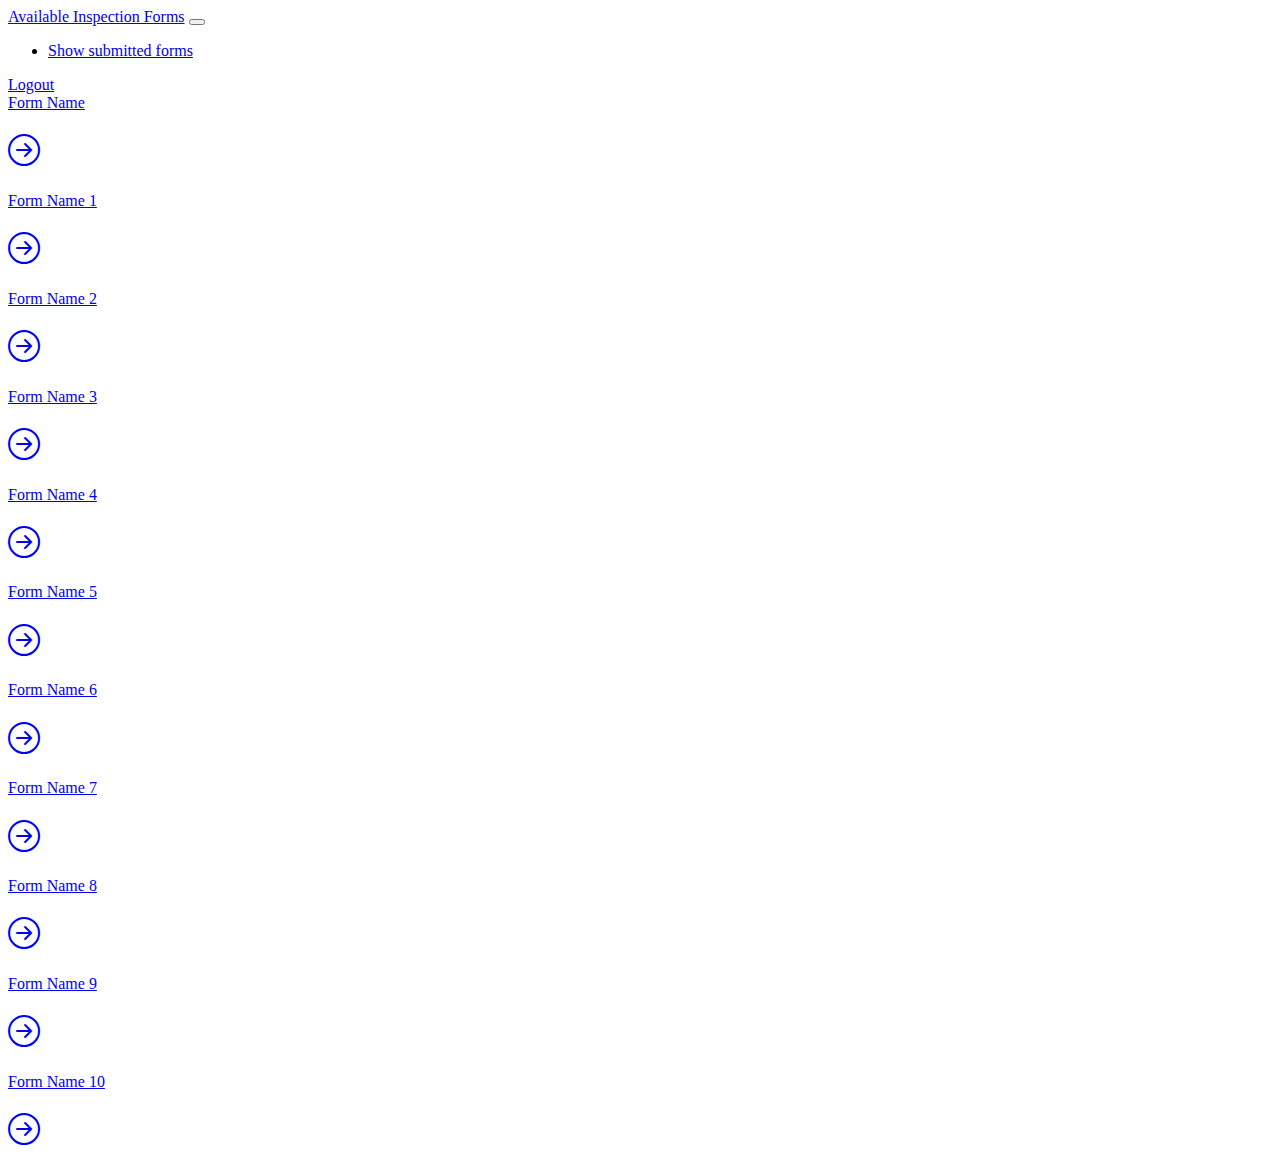
<file: list-forms.html>
<!DOCTYPE html>
<html lang="en">
<head>
    <meta charset="UTF-8">
    <meta http-equiv="X-UA-Compatible" content="IE=edge">
    <meta name="viewport" content="width=device-width, initial-scale=1.0">
    <title>List of forms</title>

    <link href="https://cdn.jsdelivr.net/npm/bootstrap@5.2.0-beta1/dist/css/bootstrap.min.css" rel="stylesheet"
            integrity="sha384-0evHe/X+R7YkIZDRvuzKMRqM+OrBnVFBL6DOitfPri4tjfHxaWutUpFmBp4vmVor" crossorigin="anonymous">
        <link rel="stylesheet" href="https://cdn.jsdelivr.net/npm/bootstrap-icons@1.8.3/font/bootstrap-icons.css">

</head>
<body>
    <nav class="navbar sticky-top navbar-expand-lg navbar-light bg-light">
        <div class="container-fluid">
            <a class="navbar-brand" href="#">Available Inspection Forms</a>
            <button class="navbar-toggler" type="button" data-bs-toggle="collapse"
                data-bs-target="#navbarSupportedContent" aria-controls="navbarSupportedContent" aria-expanded="false"
                aria-label="Toggle navigation">
                <span class="navbar-toggler-icon"></span>
            </button>
            <div class="collapse navbar-collapse" id="navbarSupportedContent">
                <ul class="navbar-nav me-auto mb-2 mb-lg-0">
                    <li class="nav-item">
                        <a class="nav-link active" aria-current="page" href="list-submissions.html">Show submitted forms</a>
                    </li>
                </ul>
                <form class="d-flex">
                    <a href="index.html" class="btn btn-outline-secondary">Logout</a>
                </form>
            </div>
        </div>
    </nav>


    <div class="container-fluid p-0">
        <div class="list-group rounded-0">
            <a href="submit-form.html" class="list-group-item list-group-item-action d-flex gap-3 py-3" aria-current="true">
                <div class="d-flex align-items-center py-2 w-100">
                    <div>Form Name</div>
                </div>
                <div class="d-flex align-items-center py-2 flex-shrink-1">
                    <div>
                        <h1 class="opacity-50"><i class="bi bi-arrow-right-circle"></i></h1>
                    </div>
                </div>
            </a>
            <a href="submit-form.html" class="list-group-item list-group-item-action d-flex gap-3 py-3" aria-current="true">
                <div class="d-flex align-items-center py-2 w-100">
                    <div>Form Name 1</div>
                </div>
                <div class="d-flex align-items-center py-2 flex-shrink-1">
                    <div>
                        <h1 class="opacity-50"><i class="bi bi-arrow-right-circle"></i></h1>
                    </div>
                </div>
            </a>
            <a href="submit-form.html" class="list-group-item list-group-item-action d-flex gap-3 py-3" aria-current="true">
                <div class="d-flex align-items-center py-2 w-100">
                    <div>Form Name 2</div>
                </div>
                <div class="d-flex align-items-center py-2 flex-shrink-1">
                    <div>
                        <h1 class="opacity-50"><i class="bi bi-arrow-right-circle"></i></h1>
                    </div>
                </div>
            </a>
            <a href="submit-form.html" class="list-group-item list-group-item-action d-flex gap-3 py-3" aria-current="true">
                <div class="d-flex align-items-center py-2 w-100">
                    <div>Form Name 3</div>
                </div>
                <div class="d-flex align-items-center py-2 flex-shrink-1">
                    <div>
                        <h1 class="opacity-50"><i class="bi bi-arrow-right-circle"></i></h1>
                    </div>
                </div>
            </a>
            <a href="submit-form.html" class="list-group-item list-group-item-action d-flex gap-3 py-3" aria-current="true">
                <div class="d-flex align-items-center py-2 w-100">
                    <div>Form Name 4</div>
                </div>
                <div class="d-flex align-items-center py-2 flex-shrink-1">
                    <div>
                        <h1 class="opacity-50"><i class="bi bi-arrow-right-circle"></i></h1>
                    </div>
                </div>
            </a>
            <a href="submit-form.html" class="list-group-item list-group-item-action d-flex gap-3 py-3" aria-current="true">
                <div class="d-flex align-items-center py-2 w-100">
                    <div>Form Name 5</div>
                </div>
                <div class="d-flex align-items-center py-2 flex-shrink-1">
                    <div>
                        <h1 class="opacity-50"><i class="bi bi-arrow-right-circle"></i></h1>
                    </div>
                </div>
            </a>
            <a href="submit-form.html" class="list-group-item list-group-item-action d-flex gap-3 py-3" aria-current="true">
                <div class="d-flex align-items-center py-2 w-100">
                    <div>Form Name 6</div>
                </div>
                <div class="d-flex align-items-center py-2 flex-shrink-1">
                    <div>
                        <h1 class="opacity-50"><i class="bi bi-arrow-right-circle"></i></h1>
                    </div>
                </div>
            </a>
            <a href="submit-form.html" class="list-group-item list-group-item-action d-flex gap-3 py-3" aria-current="true">
                <div class="d-flex align-items-center py-2 w-100">
                    <div>Form Name 7</div>
                </div>
                <div class="d-flex align-items-center py-2 flex-shrink-1">
                    <div>
                        <h1 class="opacity-50"><i class="bi bi-arrow-right-circle"></i></h1>
                    </div>
                </div>
            </a>
            <a href="submit-form.html" class="list-group-item list-group-item-action d-flex gap-3 py-3" aria-current="true">
                <div class="d-flex align-items-center py-2 w-100">
                    <div>Form Name 8</div>
                </div>
                <div class="d-flex align-items-center py-2 flex-shrink-1">
                    <div>
                        <h1 class="opacity-50"><i class="bi bi-arrow-right-circle"></i></h1>
                    </div>
                </div>
            </a>
            <a href="submit-form.html" class="list-group-item list-group-item-action d-flex gap-3 py-3" aria-current="true">
                <div class="d-flex align-items-center py-2 w-100">
                    <div>Form Name 9</div>
                </div>
                <div class="d-flex align-items-center py-2 flex-shrink-1">
                    <div>
                        <h1 class="opacity-50"><i class="bi bi-arrow-right-circle"></i></h1>
                    </div>
                </div>
            </a>
            <a href="submit-form.html" class="list-group-item list-group-item-action d-flex gap-3 py-3" aria-current="true">
                <div class="d-flex align-items-center py-2 w-100">
                    <div>Form Name 10</div>
                </div>
                <div class="d-flex align-items-center py-2 flex-shrink-1">
                    <div>
                        <h1 class="opacity-50"><i class="bi bi-arrow-right-circle"></i></h1>
                    </div>
                </div>
            </a>
        </div>
    </div>

    <script src="https://cdn.jsdelivr.net/npm/bootstrap@5.2.0-beta1/dist/js/bootstrap.bundle.min.js"
        integrity="sha384-pprn3073KE6tl6bjs2QrFaJGz5/SUsLqktiwsUTF55Jfv3qYSDhgCecCxMW52nD2"
        crossorigin="anonymous"></script>
</body>
</html>
</file>
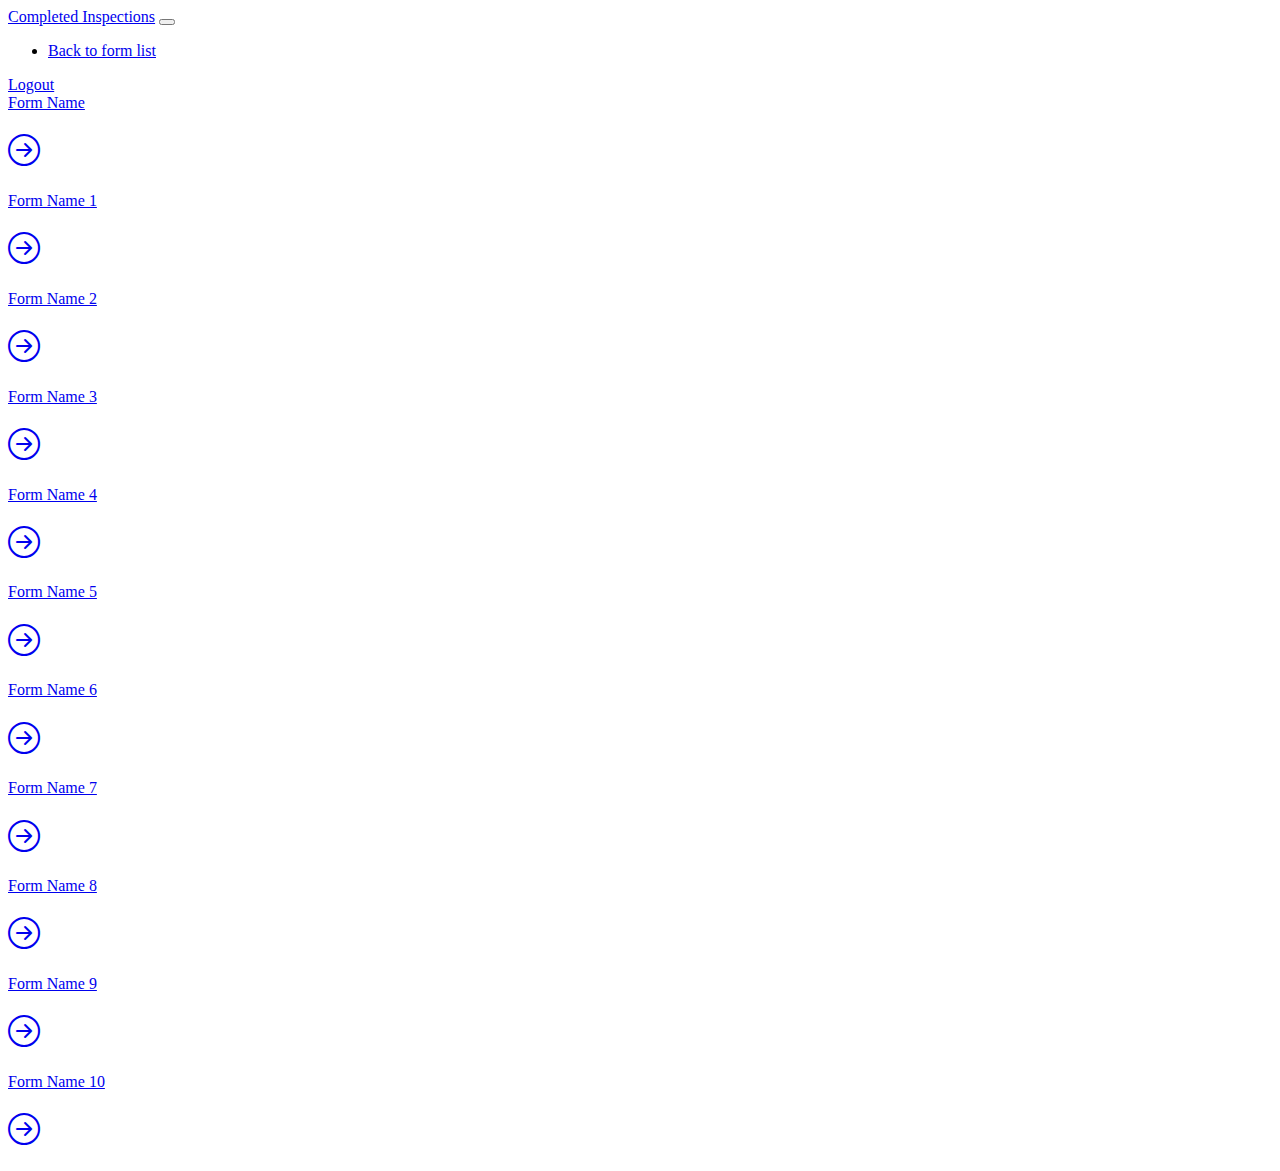
<file: list-submissions.html>
<!DOCTYPE html>
<html lang="en">
<head>
    <meta charset="UTF-8">
    <meta http-equiv="X-UA-Compatible" content="IE=edge">
    <meta name="viewport" content="width=device-width, initial-scale=1.0">
    <title>List of Completed Inspections</title>

    <link href="https://cdn.jsdelivr.net/npm/bootstrap@5.2.0-beta1/dist/css/bootstrap.min.css" rel="stylesheet"
            integrity="sha384-0evHe/X+R7YkIZDRvuzKMRqM+OrBnVFBL6DOitfPri4tjfHxaWutUpFmBp4vmVor" crossorigin="anonymous">
        <link rel="stylesheet" href="https://cdn.jsdelivr.net/npm/bootstrap-icons@1.8.3/font/bootstrap-icons.css">

</head>
<body>
    <nav class="navbar sticky-top navbar-expand-lg navbar-light bg-light">
        <div class="container-fluid">
            <a class="navbar-brand" href="list-forms.html">Completed Inspections</a>
            <button class="navbar-toggler" type="button" data-bs-toggle="collapse"
                data-bs-target="#navbarSupportedContent" aria-controls="navbarSupportedContent" aria-expanded="false"
                aria-label="Toggle navigation">
                <span class="navbar-toggler-icon"></span>
            </button>
            <div class="collapse navbar-collapse" id="navbarSupportedContent">
                <ul class="navbar-nav me-auto mb-2 mb-lg-0">
                    <li class="nav-item">
                        <a class="nav-link active" aria-current="page" href="list-forms.html">Back to form list</a>
                    </li>
                </ul>
                <form class="d-flex">
                    <a href="index.html" class="btn btn-outline-secondary">Logout</a>
                </form>
            </div>
        </div>
    </nav>


    <div class="container-fluid p-0">
        <div class="list-group rounded-0">
            <a href="view-submission.html" class="list-group-item list-group-item-action d-flex gap-3 py-3" aria-current="true">
                <div class="d-flex align-items-center py-2 w-100">
                    <div>Form Name</div>
                </div>
                <div class="d-flex align-items-center py-2 flex-shrink-1">
                    <div>
                        <h1 class="opacity-50"><i class="bi bi-arrow-right-circle"></i></h1>
                    </div>
                </div>
            </a>
            <a href="view-submission.html" class="list-group-item list-group-item-action d-flex gap-3 py-3" aria-current="true">
                <div class="d-flex align-items-center py-2 w-100">
                    <div>Form Name 1</div>
                </div>
                <div class="d-flex align-items-center py-2 flex-shrink-1">
                    <div>
                        <h1 class="opacity-50"><i class="bi bi-arrow-right-circle"></i></h1>
                    </div>
                </div>
            </a>
            <a href="view-submission.html" class="list-group-item list-group-item-action d-flex gap-3 py-3" aria-current="true">
                <div class="d-flex align-items-center py-2 w-100">
                    <div>Form Name 2</div>
                </div>
                <div class="d-flex align-items-center py-2 flex-shrink-1">
                    <div>
                        <h1 class="opacity-50"><i class="bi bi-arrow-right-circle"></i></h1>
                    </div>
                </div>
            </a>
            <a href="view-submission.html" class="list-group-item list-group-item-action d-flex gap-3 py-3" aria-current="true">
                <div class="d-flex align-items-center py-2 w-100">
                    <div>Form Name 3</div>
                </div>
                <div class="d-flex align-items-center py-2 flex-shrink-1">
                    <div>
                        <h1 class="opacity-50"><i class="bi bi-arrow-right-circle"></i></h1>
                    </div>
                </div>
            </a>
            <a href="view-submission.html" class="list-group-item list-group-item-action d-flex gap-3 py-3" aria-current="true">
                <div class="d-flex align-items-center py-2 w-100">
                    <div>Form Name 4</div>
                </div>
                <div class="d-flex align-items-center py-2 flex-shrink-1">
                    <div>
                        <h1 class="opacity-50"><i class="bi bi-arrow-right-circle"></i></h1>
                    </div>
                </div>
            </a>
            <a href="view-submission.html" class="list-group-item list-group-item-action d-flex gap-3 py-3" aria-current="true">
                <div class="d-flex align-items-center py-2 w-100">
                    <div>Form Name 5</div>
                </div>
                <div class="d-flex align-items-center py-2 flex-shrink-1">
                    <div>
                        <h1 class="opacity-50"><i class="bi bi-arrow-right-circle"></i></h1>
                    </div>
                </div>
            </a>
            <a href="view-submission.html" class="list-group-item list-group-item-action d-flex gap-3 py-3" aria-current="true">
                <div class="d-flex align-items-center py-2 w-100">
                    <div>Form Name 6</div>
                </div>
                <div class="d-flex align-items-center py-2 flex-shrink-1">
                    <div>
                        <h1 class="opacity-50"><i class="bi bi-arrow-right-circle"></i></h1>
                    </div>
                </div>
            </a>
            <a href="view-submission.html" class="list-group-item list-group-item-action d-flex gap-3 py-3" aria-current="true">
                <div class="d-flex align-items-center py-2 w-100">
                    <div>Form Name 7</div>
                </div>
                <div class="d-flex align-items-center py-2 flex-shrink-1">
                    <div>
                        <h1 class="opacity-50"><i class="bi bi-arrow-right-circle"></i></h1>
                    </div>
                </div>
            </a>
            <a href="view-submission.html" class="list-group-item list-group-item-action d-flex gap-3 py-3" aria-current="true">
                <div class="d-flex align-items-center py-2 w-100">
                    <div>Form Name 8</div>
                </div>
                <div class="d-flex align-items-center py-2 flex-shrink-1">
                    <div>
                        <h1 class="opacity-50"><i class="bi bi-arrow-right-circle"></i></h1>
                    </div>
                </div>
            </a>
            <a href="view-submission.html" class="list-group-item list-group-item-action d-flex gap-3 py-3" aria-current="true">
                <div class="d-flex align-items-center py-2 w-100">
                    <div>Form Name 9</div>
                </div>
                <div class="d-flex align-items-center py-2 flex-shrink-1">
                    <div>
                        <h1 class="opacity-50"><i class="bi bi-arrow-right-circle"></i></h1>
                    </div>
                </div>
            </a>
            <a href="view-submission.html" class="list-group-item list-group-item-action d-flex gap-3 py-3" aria-current="true">
                <div class="d-flex align-items-center py-2 w-100">
                    <div>Form Name 10</div>
                </div>
                <div class="d-flex align-items-center py-2 flex-shrink-1">
                    <div>
                        <h1 class="opacity-50"><i class="bi bi-arrow-right-circle"></i></h1>
                    </div>
                </div>
            </a>
        </div>
    </div>

    <script src="https://cdn.jsdelivr.net/npm/bootstrap@5.2.0-beta1/dist/js/bootstrap.bundle.min.js"
        integrity="sha384-pprn3073KE6tl6bjs2QrFaJGz5/SUsLqktiwsUTF55Jfv3qYSDhgCecCxMW52nD2"
        crossorigin="anonymous"></script>
</body>
</html>
</file>
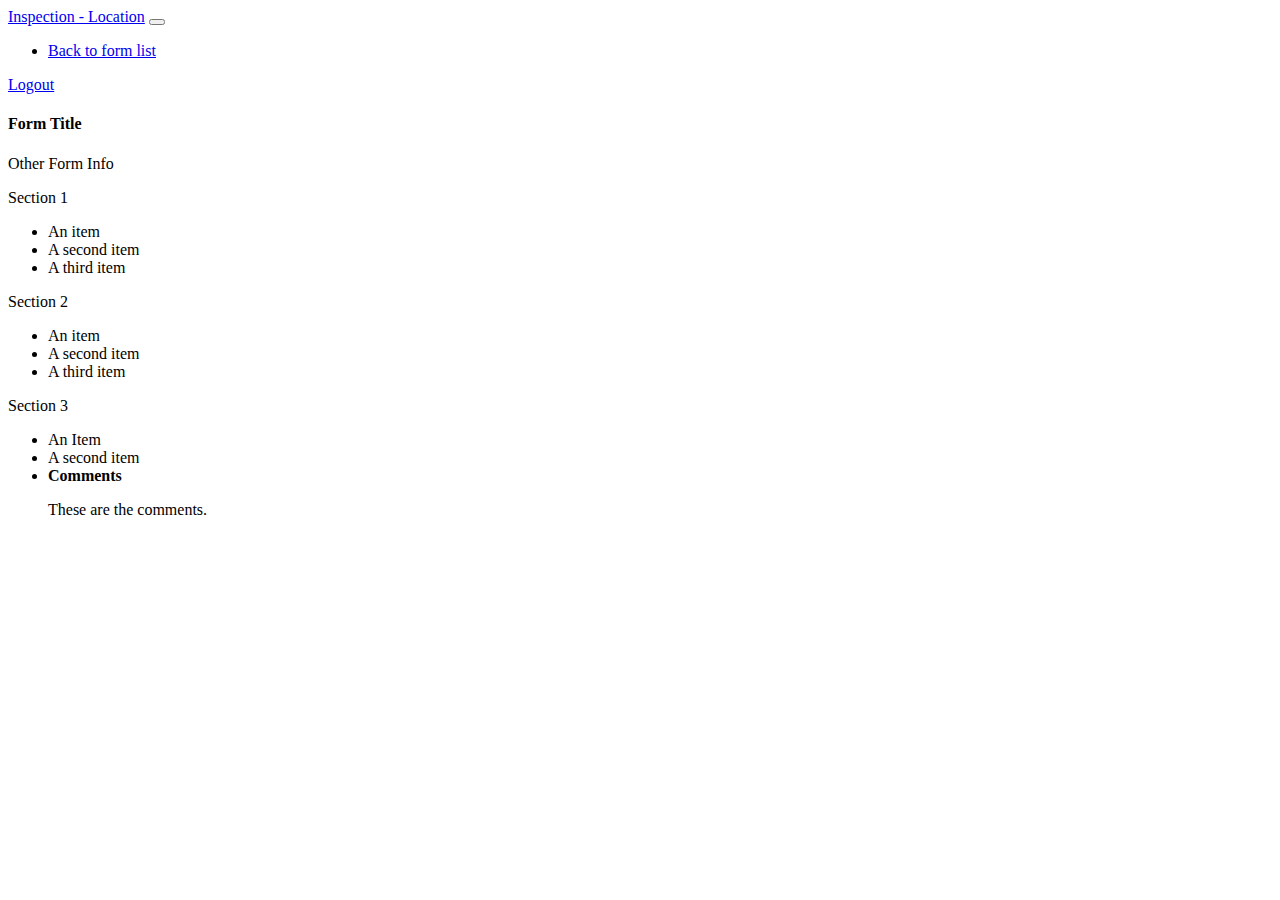
<file: view-submission.html>
<!DOCTYPE html>
<html lang="en">
<head>
    <meta charset="UTF-8">
    <meta http-equiv="X-UA-Compatible" content="IE=edge">
    <meta name="viewport" content="width=device-width, initial-scale=1.0">
    <title>List of Completed Inspections</title>

    <link href="https://cdn.jsdelivr.net/npm/bootstrap@5.2.0-beta1/dist/css/bootstrap.min.css" rel="stylesheet"
            integrity="sha384-0evHe/X+R7YkIZDRvuzKMRqM+OrBnVFBL6DOitfPri4tjfHxaWutUpFmBp4vmVor" crossorigin="anonymous">
        <link rel="stylesheet" href="https://cdn.jsdelivr.net/npm/bootstrap-icons@1.8.3/font/bootstrap-icons.css">

</head>
<body>
    <nav class="navbar sticky-top navbar-expand-lg navbar-light bg-light">
        <div class="container-fluid">
            <a class="navbar-brand" href="list-forms.html">Inspection - Location</a>
            <button class="navbar-toggler" type="button" data-bs-toggle="collapse"
                data-bs-target="#navbarSupportedContent" aria-controls="navbarSupportedContent" aria-expanded="false"
                aria-label="Toggle navigation">
                <span class="navbar-toggler-icon"></span>
            </button>
            <div class="collapse navbar-collapse" id="navbarSupportedContent">
                <ul class="navbar-nav me-auto mb-2 mb-lg-0">
                    <li class="nav-item">
                        <a class="nav-link active" aria-current="page" href="list-forms.html">Back to form list</a>
                    </li>
                </ul>
                <form class="d-flex">
                    <a href="index.html" class="btn btn-outline-secondary">Logout</a>
                </form>
            </div>
        </div>
    </nav>


    <div class="container-fluid p-0">
        <div class="list-group rounded-0">
            <div class="list-group-item gap-3 py-3">
                <div class="container-fluid p-0">
                    <div class="row">
                        <div class="col"><h4>Form Title</h4></div>
                    </div>
                    <div class="row">
                        <div class="col"><p>Other Form Info</p></div>
                    </div>
                </div>
            </div>
            <div class="list-group-item gap-3 py-3">
                <div class="card">
                    <div class="card-header">
                        Section 1
                    </div>
                    <ul class="list-group list-group-flush">
                      <li class="list-group-item">An item</li>
                      <li class="list-group-item">A second item</li>
                      <li class="list-group-item">A third item</li>
                    </ul>
                  </div>
            </div>
            <div class="list-group-item gap-3 py-3">
                <div class="card">
                    <div class="card-header">
                        Section 2
                    </div>
                    <ul class="list-group list-group-flush">
                      <li class="list-group-item">An item</li>
                      <li class="list-group-item">A second item</li>
                      <li class="list-group-item">A third item</li>
                    </ul>
                  </div>
            </div>
            <div class="list-group-item gap-3 py-3">
                <div class="card">
                    <div class="card-header">
                        Section 3
                    </div>
                    <ul class="list-group list-group-flush">
                        <li class="list-group-item">An Item</li>
                        <li class="list-group-item">A second item</li>
                        <li class="list-group-item">
                            <b>Comments</b>
                            <p>These are the comments.</p>
                        </li>
                    </ul>
                  </div>
            </div>
        </div>
    </div>

    <script src="https://cdn.jsdelivr.net/npm/bootstrap@5.2.0-beta1/dist/js/bootstrap.bundle.min.js"
        integrity="sha384-pprn3073KE6tl6bjs2QrFaJGz5/SUsLqktiwsUTF55Jfv3qYSDhgCecCxMW52nD2"
        crossorigin="anonymous"></script>
</body>
</html>
</file>
